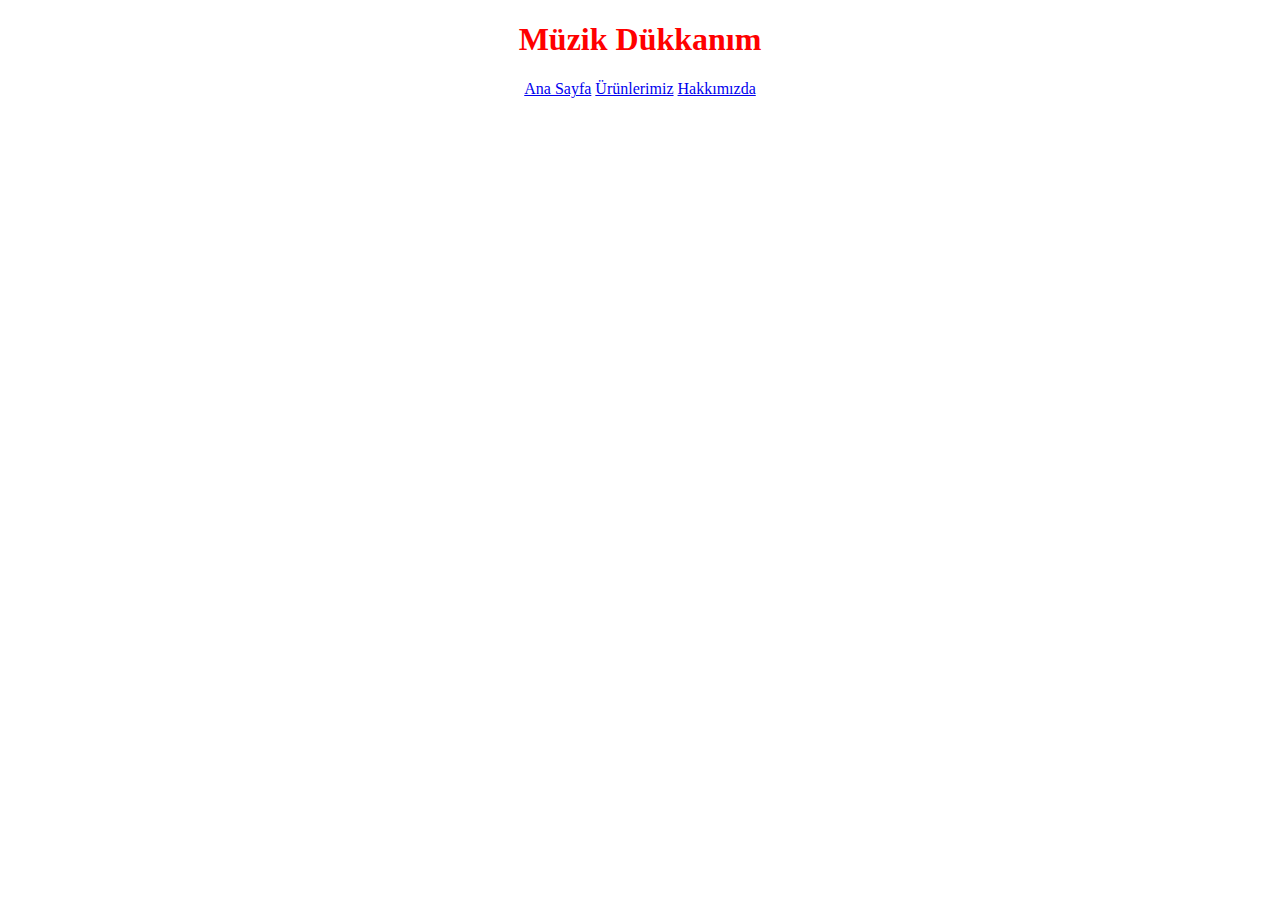
<file: index.html>
<!DOCTYPE html>
<html lang="tr">
<head>
    <meta charset="UTF-8">
    <meta http-equiv="X-UA-Compatible" content="IE=edge">
    <meta name="viewport" content="width=device-width, initial-scale=1.0">
    <title>Müzik Dükkanım</title>
    <link rel="stylesheet" href="index.css">
</head>
<body>
    <nav>
        <h1 class="yaziyi-ortala">Müzik Dükkanım</h1>
        <a href="anasayfa.html">Ana Sayfa</a> <a href="urunlerimiz.html">Ürünlerimiz</a> <a href="hakkimizda.html">Hakkımızda</a>
    </nav>
</body>
</html>
</file>
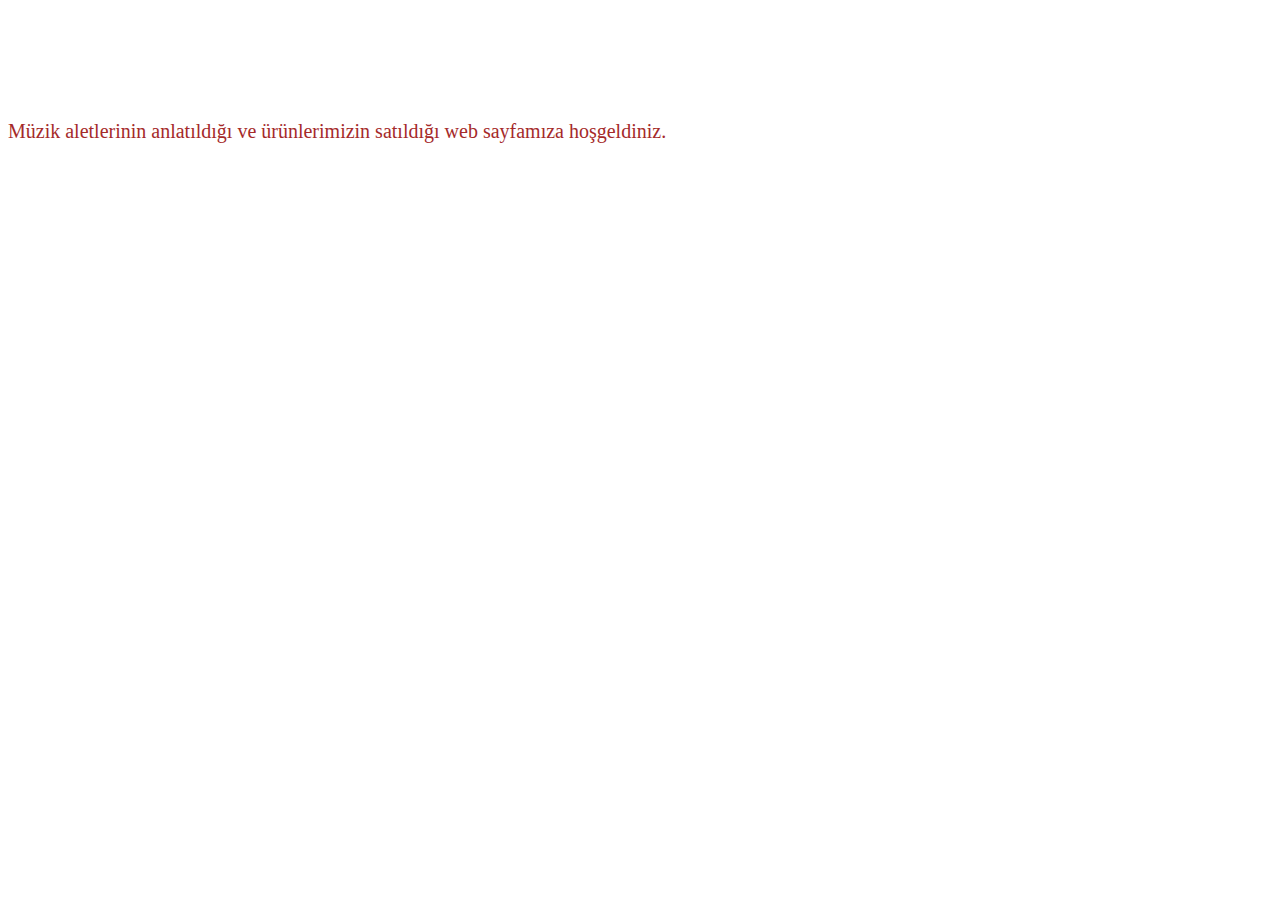
<file: anasayfa.html>
<!DOCTYPE html>
<html lang="tr">
<head>
    <meta charset="UTF-8">
    <meta http-equiv="X-UA-Compatible" content="IE=edge">
    <meta name="viewport" content="width=device-width, initial-scale=1.0">
    <title>Ana Sayfa</title>
    <link rel="stylesheet" href="anasayfa.css">
</head>
<body>
    <p>Müzik aletlerinin anlatıldığı ve ürünlerimizin satıldığı web sayfamıza hoşgeldiniz.</p>
</body>
</html>
</file>
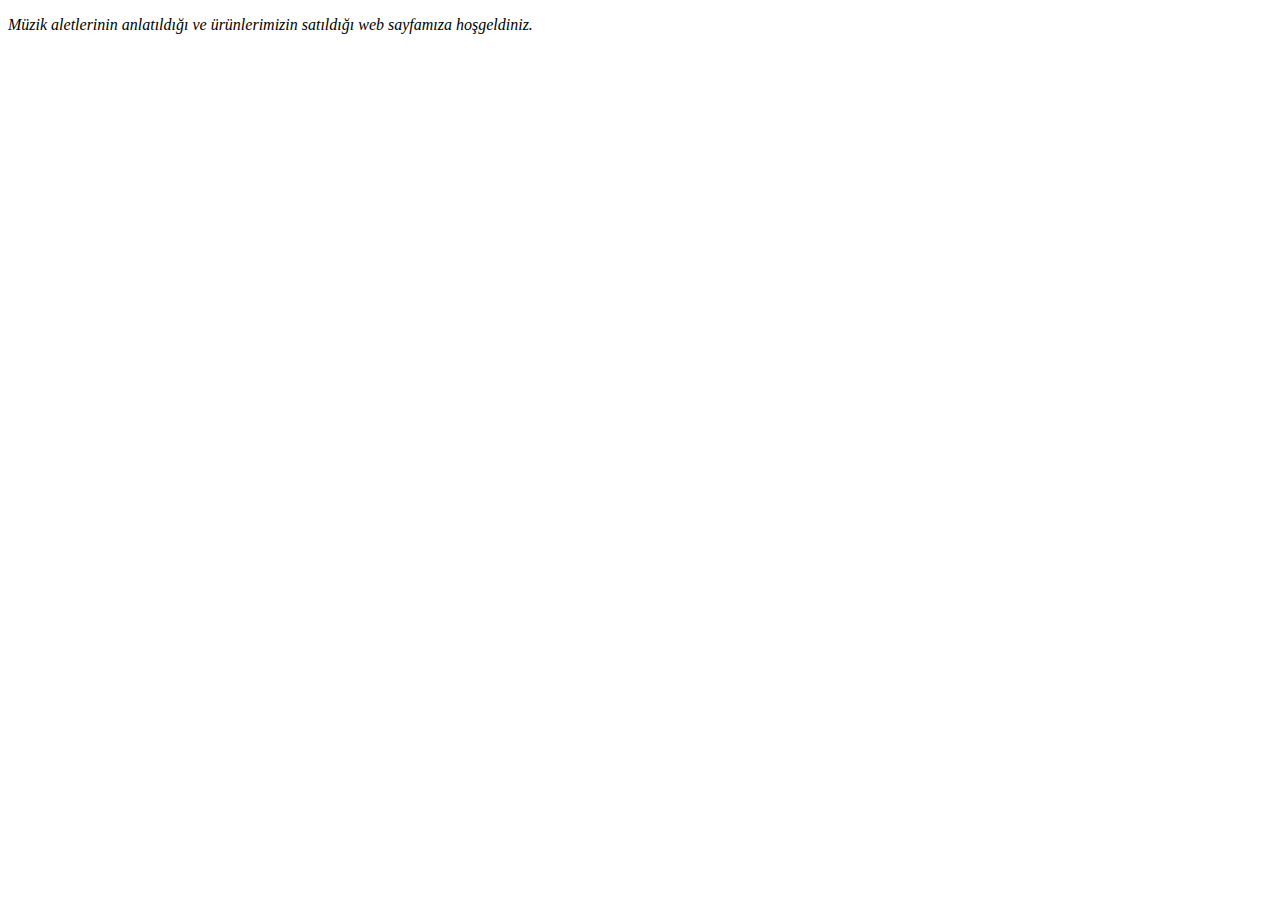
<file: hakkimizda.html>
<!DOCTYPE html>
<html lang="tr">
<head>
    <meta charset="UTF-8">
    <meta http-equiv="X-UA-Compatible" content="IE=edge">
    <meta name="viewport" content="width=device-width, initial-scale=1.0">
    <title>Hakkımızda</title>
    <link rel="stylesheet" href="hakkimizda.css">
</head>
<body>
    <p>Müzik aletlerinin anlatıldığı ve ürünlerimizin satıldığı web sayfamıza hoşgeldiniz.</p>
    
</body>
</html>
</file>
<file: index.css>
h1 {
        color:red 


}

.yaziyi-ortala {
        text-align:center;
        
}

nav {
        text-align: center;


}
</file>
<file: anasayfa.css>
p {
        color: brown;
        position: absolute;
        top: 100px;
        font-size: 20px;
}
</file>
<file: hakkimizda.css>
p {
        font-style: italic;
}
</file>
